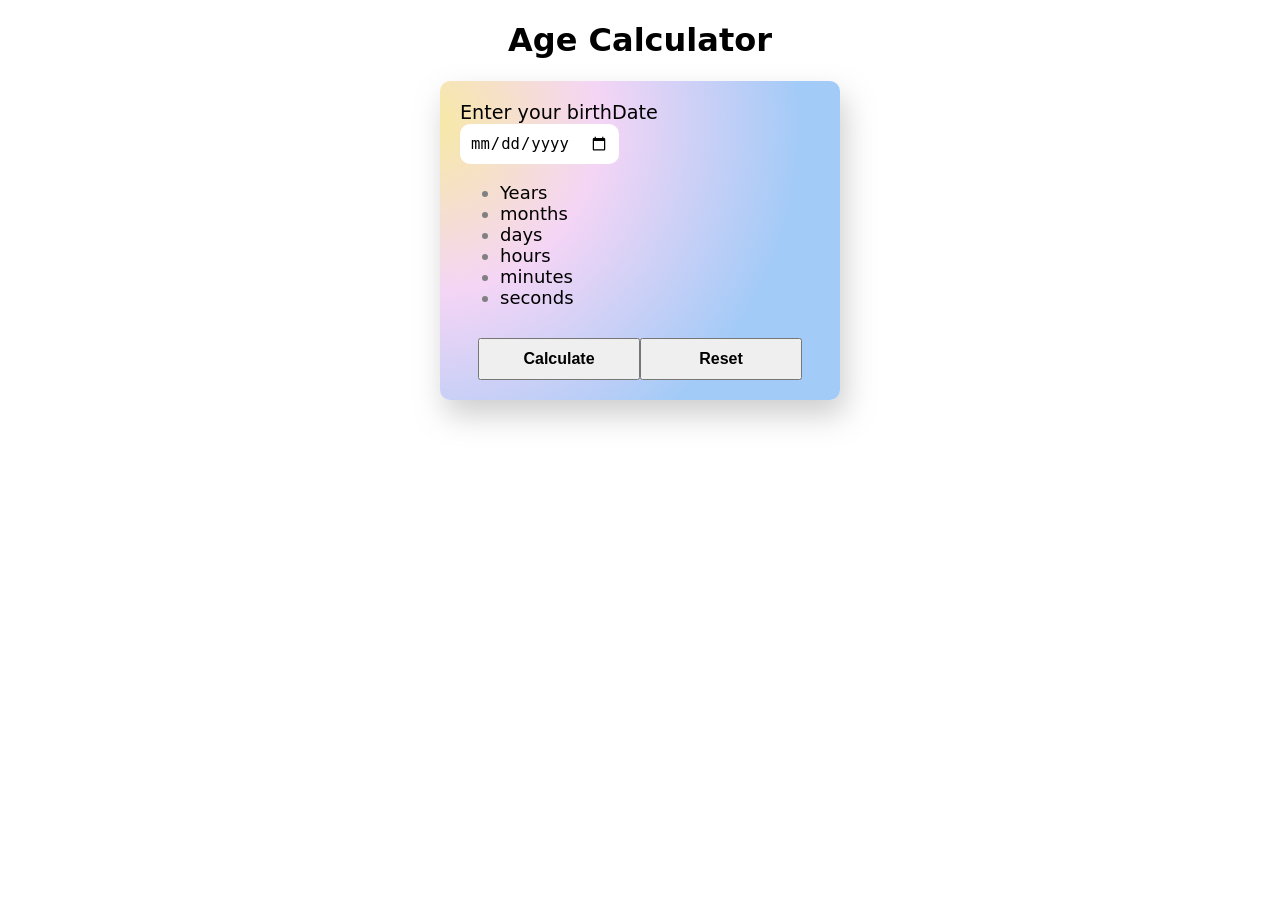
<file: index.html>
<!DOCTYPE html>
<html lang="en">

<head>
    <meta charset="UTF-8">
    <meta name="viewport" content="width=device-width, initial-scale=1.0">
    <title>Age Calculator-Ajmal</title>
    <link rel="stylesheet" href="style.css">
</head>

<body>
    <h1>Age Calculator </h1>
    <main class="container">
        <div class="input">
            <label for="birthdate">Enter your birthDate</label>
            <input type="date" id="birthdate" />
        </div>
        <ul>
            <li> <span class="details" id="years"></span>Years</li>
            <li> <span class="details" id="months"></span>months</li>
            <li> <span class="details" id="days"></span>days</li>
            <li> <span class="details" id="hours"></span>hours</li>
            <li> <span class="details" id="minutes"></span>minutes</li>
            <li> <span class="details" id="seconds"></span>seconds</li>
        </ul>
        <div class="btns">
            <button onclick="calculate()">Calculate</button>
            <button onclick="reset()">Reset</button>
        </div>




    </main>

    <script src="script.js"></script>
</body>

</html>
</file>
<file: style.css>
* {
    box-sizing: border-box;
}

body {
    margin: 0;
    font-family: system-ui, -apple-system, BlinkMacSystemFont, 'Segoe UI', Roboto, Oxygen, Ubuntu, Cantarell, 'Open Sans', 'Helvetica Neue', sans-serif;
    color: black;
    display: grid;
    place-items: center;
}

h1 {
    text-align: center;
}

.container {
    background-image: radial-gradient( circle 369px at -2.9% 12.9%, rgba(247, 234, 163, 1) 0%, rgba(236, 180, 238, 0.56)46.4%, rgba(163, 203, 247, 1)100.7%);
    padding: 20px;
    border-radius: 10px;
    margin: 0 20px;
    width: 400px;
    box-shadow: 5px 15px 30px rgba(128, 128, 128, 0.384);
}

label {
    font-size: larger;
    font-weight: 500;
    margin-right: 9px;
}

input {
    border: none;
    padding: 10px;
    font-size: larger;
    outline: none;
    border-radius: 10px;
}

.btns {
    width: 90%;
    margin: auto;
    display: flex;
    justify-content: space-between;
    margin-top: 30px;
    border-radius: 10px;
}

button {
    width: 50%;
    padding: 10px;
    font-size: medium;
    font-weight: bold;
}

span {
    font-weight: bold;
}

ul {
    font-size: large;
}

li::marker {
    color: grey;
}

footer {
    margin-top: 70px;
}

footer a {
    text-decoration: none;
    color: grey;
}
</file>
